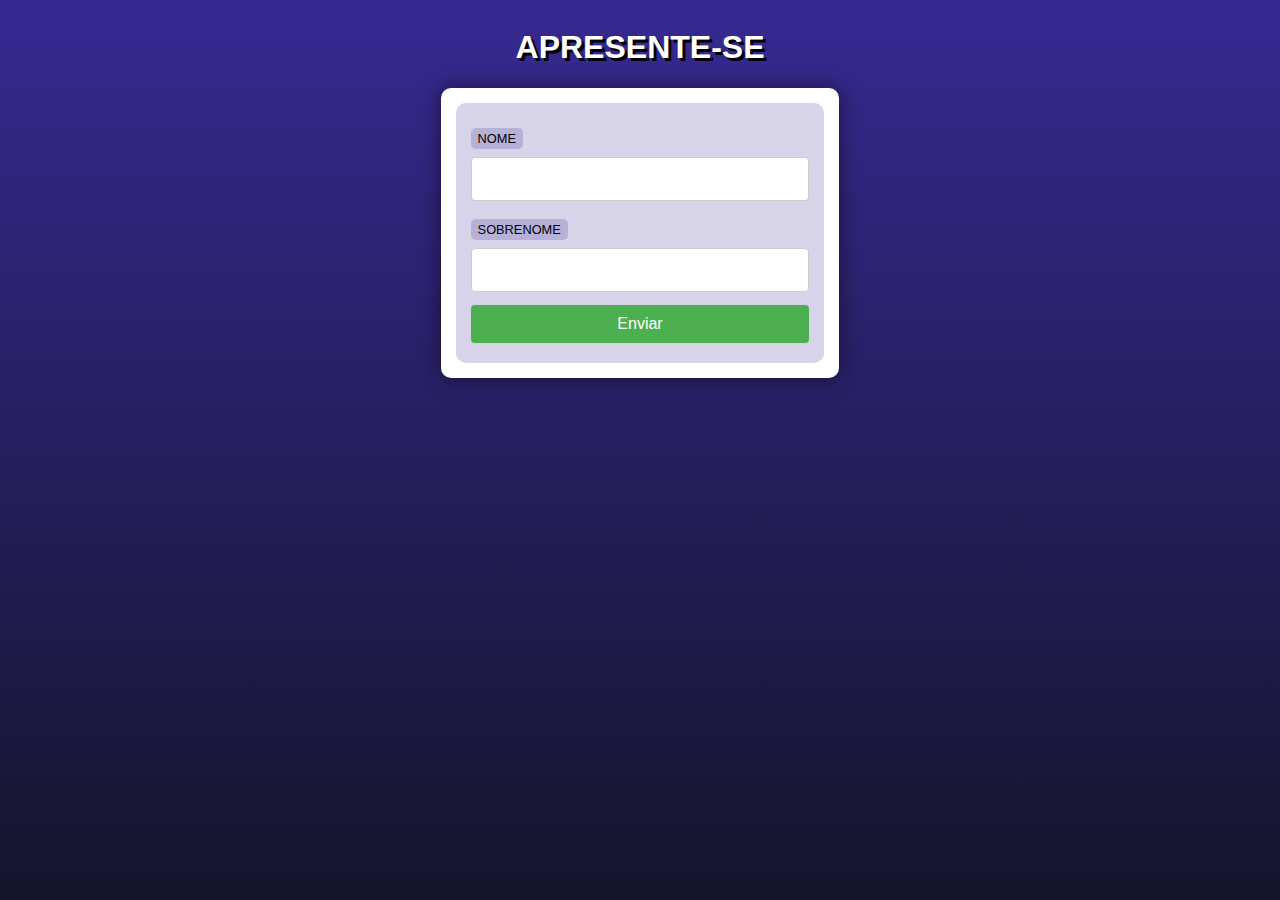
<file: ex003/index.html>
<!DOCTYPE html>
<html lang="pt-br">
  <head>
    <meta charset="UTF-8" />
    <meta name="viewport" content="width=device-width, initial-scale=1.0" />
    <link rel="stylesheet" href="style.css" />
    <title>formulário simples</title>
  </head>
  <body>
    <header>
      <h1>APRESENTE-SE</h1>
    </header>
    <section>
      <form action="cad.php" method="get">
        <label for="nome">NOME</label>
        <input type="text" name="name" id="idnome" />
        <label for="sobrenome">SOBRENOME</label>
        <input type="text" name="sobrenome" id="idsobrenome" />
        <input type="submit" value="Enviar" />
      </form>
    </section>
  </body>
</html>
</file>
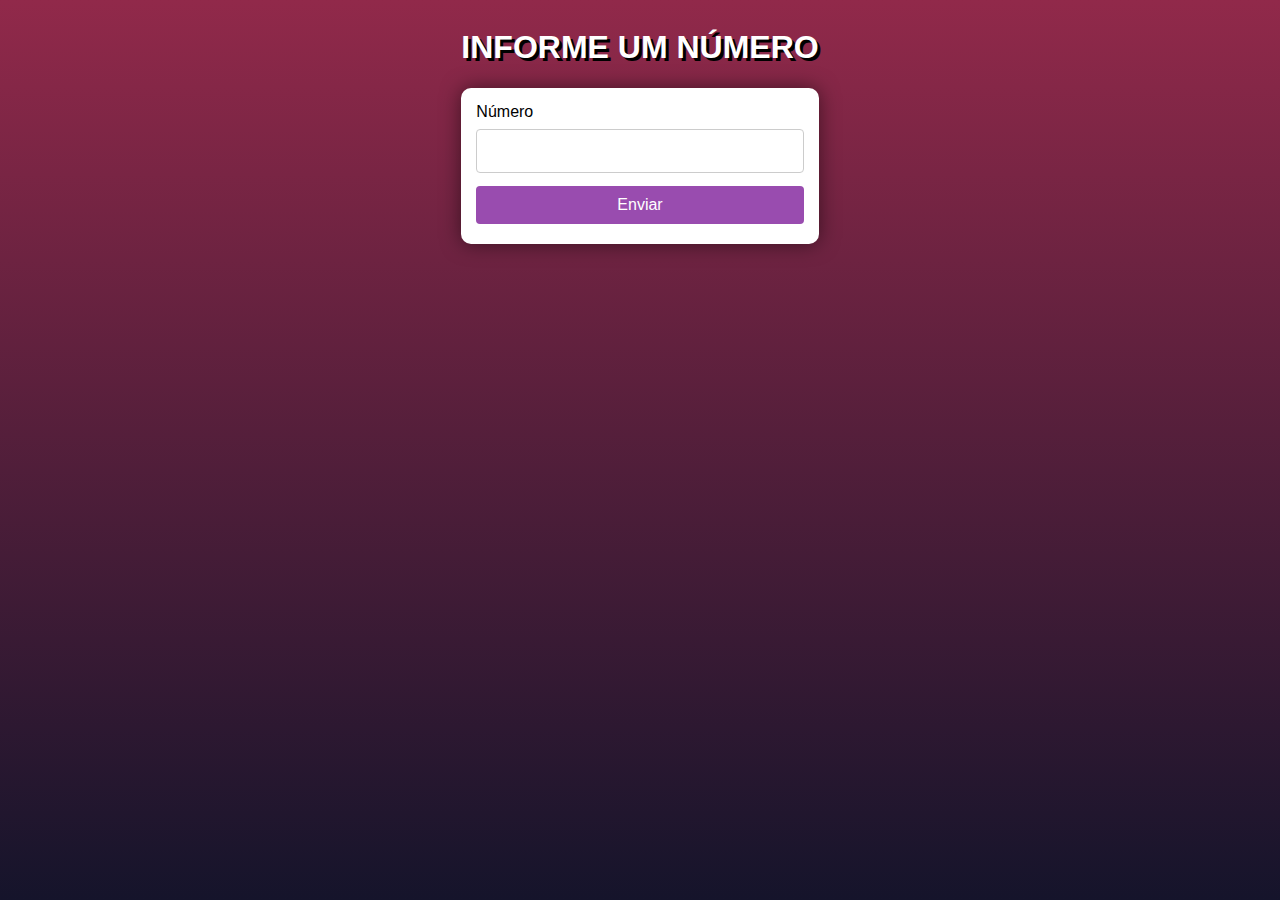
<file: exercicoAntecessor/index.html>
<!DOCTYPE html>
<html lang="pt-br">
<head>
    <meta charset="UTF-8">
    <meta name="viewport" content="width=device-width, initial-scale=1.0">
    <title>Desafio 01</title>
    <link rel="stylesheet" href="style.css">
</head>
<body>
    <div>
        <h1>INFORME UM NÚMERO</h1>
        <main>
            <form action="cad.php" method="get">

                <label for="numero">Número</label>
                <input type="number" name="number" id="number"> <br>
                <input type="submit" value="Enviar">
            </form>
        </main>

    </div>
    
</body>
</html>
</file>
<file: ex003/style.css>
* {
  font-family: Verdana, Geneva, Tahoma, sans-serif;
  box-sizing: border-box;
}

/* ELEMENTOS DA INTERFACE */

body {
  background-color: #15142b;
  background-image: linear-gradient(180deg, #372991, #15142b);
  background-repeat: no-repeat;
  background-position: center center;
  background-size: cover;
  background-attachment: fixed;

  display: flex;
  flex-direction: column;
  flex-wrap: nowrap;
  justify-content: center;
  align-items: center;
}

header,
main,
section,
article {
  max-width: 700px;
}

header > h1 {
  color: white;
  text-shadow: 3px 3px 0px black;
}

main,
section,
article {
  background-color: white;
  padding: 15px;
  margin-bottom: 20px;
  border-radius: 10px;
  box-shadow: 0px 0px 20px rgba(0, 0, 0, 0.502);
}

footer {
  display: block;
  width: 100vw;
  background-color: #291f6c;
  color: white;
  text-align: center;
  margin-top: auto;
  padding: 5px;
}

p {
  text-align: justify;
  line-height: 1.5em;
}

h2,
h3,
h4 {
  color: #372991;
  margin: 0 0 10px 0;
}

a {
  color: #15142b;
  background-color: rgba(55, 41, 145, 0.1);
  padding: 0 3px;
  font-weight: 600;
  text-decoration: none;
  border-bottom: 0.5px dotted #372991;
}

a:hover {
  color: #372991;
  border-bottom: 1px solid #372991;
}

/* TABELAS E LISTAS */

table {
  min-width: 400px;
  border-spacing: 0px;
  border: 0.5px solid #372991;
  margin: 10px auto;
}

table th {
  background-color: #372991;
  color: white;
  padding: 5px;
  text-align: left;
}

table td {
  padding: 5px;
}

table tr {
  background-color: rgba(55, 41, 145, 0.05);
}

table tr:nth-child(odd) {
  background-color: rgba(55, 41, 145, 0.3);
}

table.divisao {
  border: 1px solid white;
}

table.divisao td {
  background-color: white;
  padding: 20px;
  text-align: center;
  font-size: 2.5em;
}

table.divisao tr:nth-child(1) td:nth-child(2) {
  border-bottom: 3px solid black;
  border-left: 3px solid black;
}

table.divisao tr:nth-child(2) td:nth-child(2) {
  border-left: 3px solid black;
}

table.divisao tr:nth-child(2) td:nth-child(1) {
  text-decoration: underline;
}

ul > li::marker {
  color: #372991;
}

/* ELEMENTOS DE FORMULÁRIO */

form {
  background-color: rgba(55, 41, 145, 0.2);
  padding: 15px;
  border-radius: 10px;
}

form label {
  display: block;
  width: fit-content;
  font-size: 0.8em;
  font-weight: 100;
  background-color: rgba(55, 41, 145, 0.2);
  padding: 3px 7px;
  margin-top: 10px;
  margin-bottom: 0px;
  border-radius: 5px;
}

input[type="text"],
[type="number"],
select,
input[type="date"],
input[type="date"],
input[type="datetime"],
input[type="email"],
input[type="month"],
input[type="password"],
input[type="range"],
input[type="tel"],
input[type="time"],
input[type="week"] {
  width: 100%;
  padding: 12px 20px;
  font-size: 1em;
  margin: 8px 0;
  display: inline-block;
  border: 1px solid #ccc;
  border-radius: 4px;
  box-sizing: border-box;
}

input[type="submit"] {
  width: 100%;
  background-color: #4caf50;
  font-size: 1em;
  color: white;
  padding: 10px 20px;
  margin: 5px 0;
  border: none;
  border-radius: 4px;
  cursor: pointer;
}

input[type="submit"]:hover {
  background-color: #45a049;
}

input[type="reset"] {
  width: 100%;
  background-color: #eb9903;
  font-size: 1em;
  color: white;
  padding: 10px 20px;
  margin: 5px 0;
  border: none;
  border-radius: 4px;
  cursor: pointer;
}

input[type="reset"]:hover {
  background-color: #c27013;
}

input[type="button"],
button {
  width: 100%;
  background-color: #372991;
  font-size: 1em;
  color: white;
  padding: 10px 20px;
  margin: 5px 0;
  border: none;
  border-radius: 4px;
  cursor: pointer;
}

input[type="button"]:hover,
button:hover {
  background-color: #291f6c;
}

fieldset {
  border: 0.5px dotted #372991;
}

fieldset > legend {
  font-size: 0.8em;
  font-weight: 100;
  background-color: rgba(55, 41, 145, 0.2);
  padding: 3px 7px;
  border-radius: 5px;
}

input[type="radio"] + label,
input[type="checkbox"] + label {
  display: inline-block;
  font-size: 1em;
  background-color: rgba(0, 0, 0, 0);
}
</file>
<file: exercicoAntecessor/style.css>
* {
    font-family: Verdana, Geneva, Tahoma, sans-serif;
    box-sizing: border-box;
  }

body {
    background-color: #15142b;
    background-image: linear-gradient(180deg, #91294a, #15142b);
    background-repeat: no-repeat;
    background-position: center center;
    background-size: cover;
    background-attachment: fixed;
  
    display: flex;
    flex-direction: column;
    flex-wrap: nowrap;
    justify-content: center;
    align-items: center;
}

h1 {
    color: white;
    text-shadow: 3px 3px 0px black;
}

main{
    background-color: white;
    padding: 15px;
    margin-bottom: 20px;
    border-radius: 10px;
    box-shadow: 0px 0px 20px rgba(0, 0, 0, 0.502);
}

input[type="submit"] {
    width: 100%;
    background-color: #994caf;
    font-size: 1em;
    color: white;
    padding: 10px 20px;
    margin: 5px 0;
    border: none;
    border-radius: 4px;
    cursor: pointer;
}


input[type="number"]{
  width: 100%;
  padding: 12px 20px;
  font-size: 1em;
  margin: 8px 0;
  display: inline-block;
  border: 1px solid #ccc;
  border-radius: 4px;
  box-sizing: border-box;
}
p {
    text-align: justify;
    line-height: 1.5em;
  }
</file>
